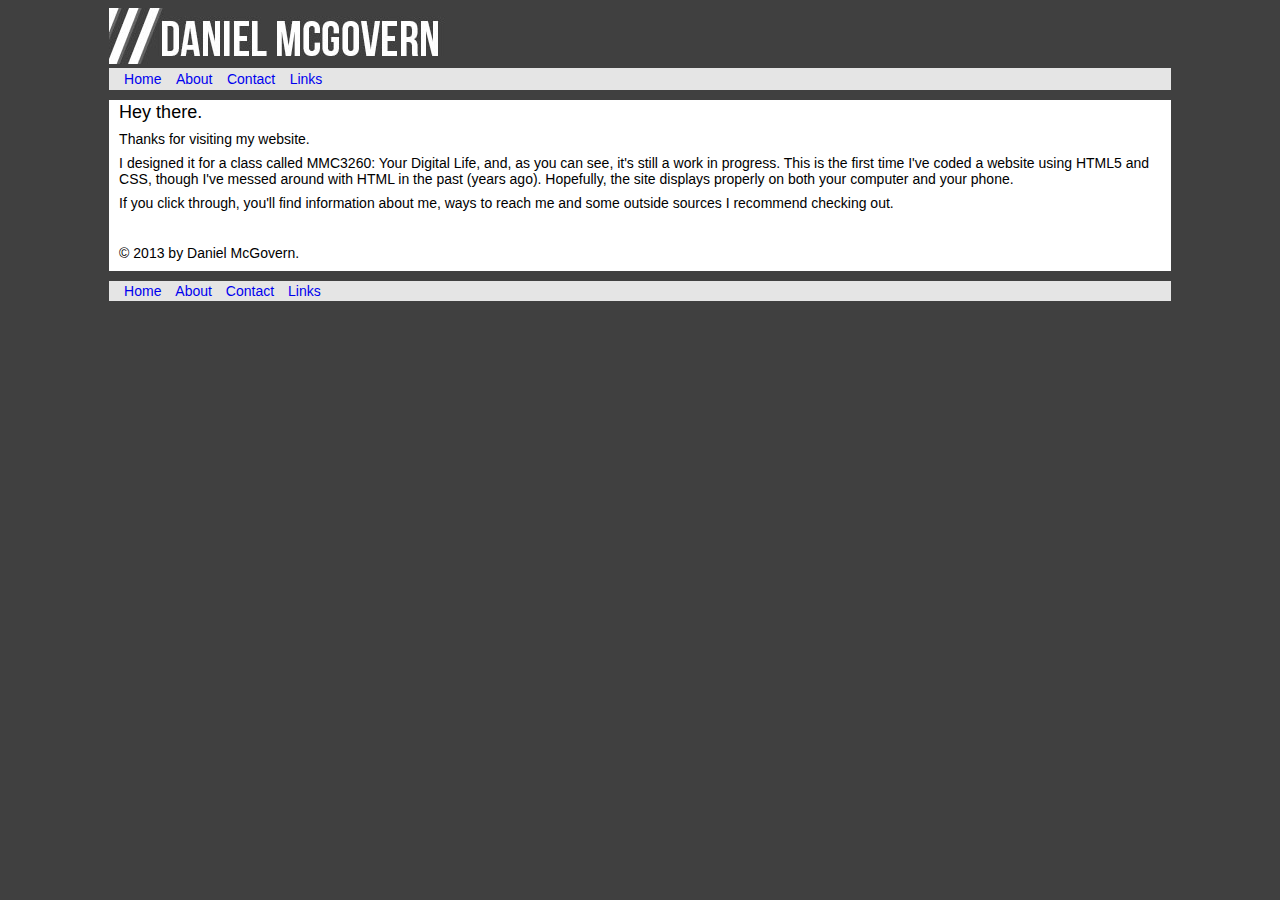
<file: index.html>
<!DOCTYPE html>
<html>
    <head>
        
        <title>Daniel McGovern</title>
        <meta charset="utf-8" />
        <link rel="stylesheet" href="css/base.css" />
    </head>
    
    <body>
    
        <header>
            <a href="index.html"><img src="/images/sitebanner.jpg" alt="Daniel McGovern" /></a>
        </header>
        
        <nav>
            <a href="index.html">Home</a>
            <a href="about.html">About</a>
            <a href="contact.html">Contact</a>
            <a href="links.html">Links</a>
        </nav>
        
        <article>
            <h1>Hey there.</h1>
            <p>Thanks for visiting my website.</p>
            <p>I designed it for a class called MMC3260: Your Digital Life, and, as you can see, it's still a work in progress. This is the first time I've coded a website using HTML5 and CSS, though I've messed around with HTML in the past (years ago). Hopefully, the site displays properly on both your computer and your phone.</p>
            <p>If you click through, you'll find information about me, ways to reach me and some outside sources I recommend checking out.</p>
            <br>
            <p class="footer">&copy; 2013 by Daniel McGovern.</p>
        </article>
        
        <footer>
            <a href="index.html">Home</a>
            <a href="about.html">About</a>
            <a href="contact.html">Contact</a>
            <a href="links.html">Links</a>
        </footer>
        
    </body>
</html>
</file>
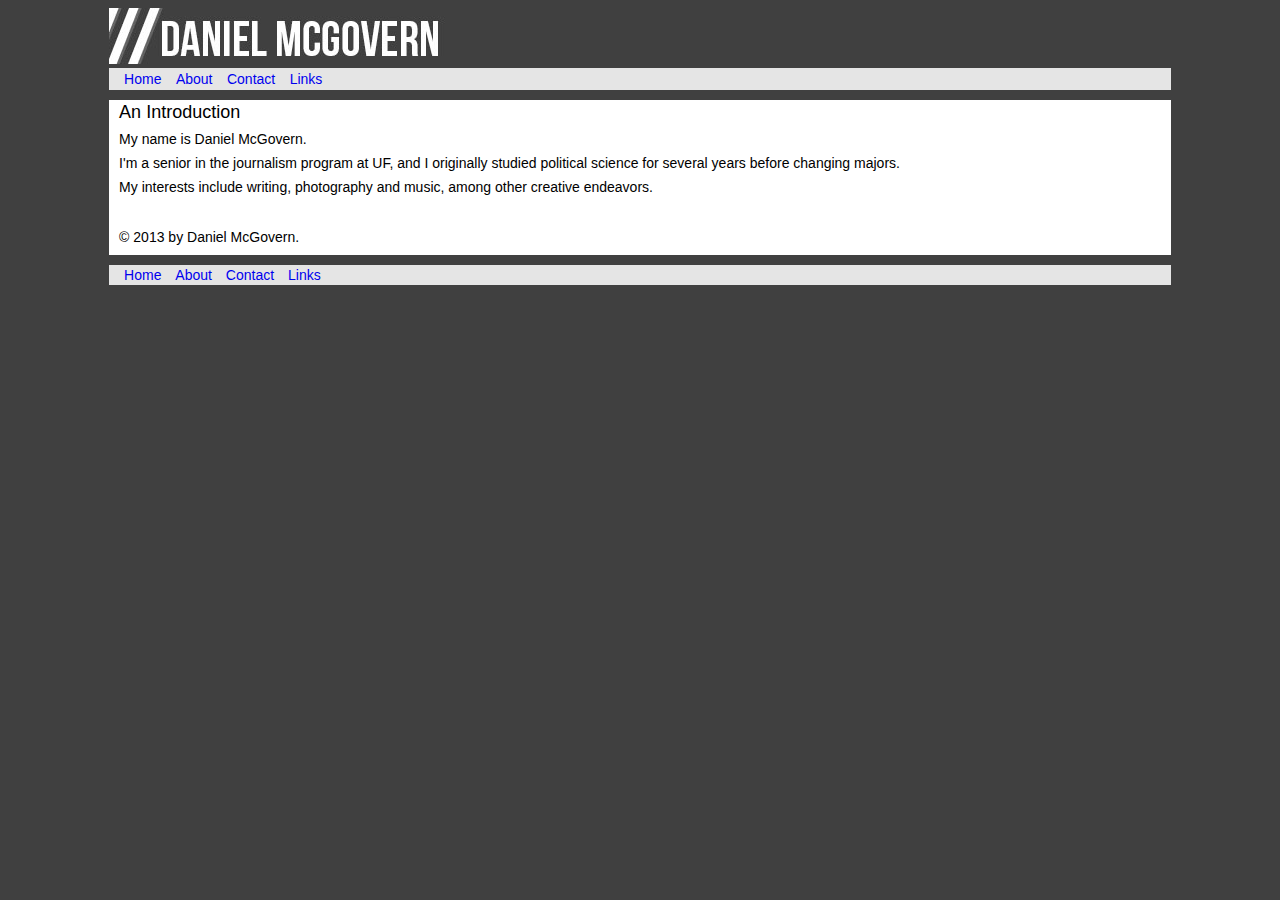
<file: about.html>
<!DOCTYPE html>
<html>
    <head>
        
        <title>Daniel McGovern</title>
        <meta charset="utf-8" />
        <link rel="stylesheet" href="css/base.css" />
    </head>
    
    <body>
    
        <header>
            <a href="index.html"><img src="/images/sitebanner.jpg" alt="Daniel McGovern" /></a>
        </header>
        
        <nav>
            <a href="index.html">Home</a>
            <a href="about.html">About</a>
            <a href="contact.html">Contact</a>
            <a href="links.html">Links</a>
        </nav>
        
        <article>
            <h1>An Introduction</h1>
            <p>My name is Daniel McGovern.</p>
            <p>I'm a senior in the journalism program at UF, and I originally studied political science for several years before changing majors.</p>
            <p>My interests include writing, photography and music, among other creative endeavors.</p>
            <br><p class="footer">&copy; 2013 by Daniel McGovern.</p>
        </article>
        
        <footer>
            <a href="index.html">Home</a>
            <a href="about.html">About</a>
            <a href="contact.html">Contact</a>
            <a href="links.html">Links</a>
        </footer>
        
    </body>
</html>
</file>
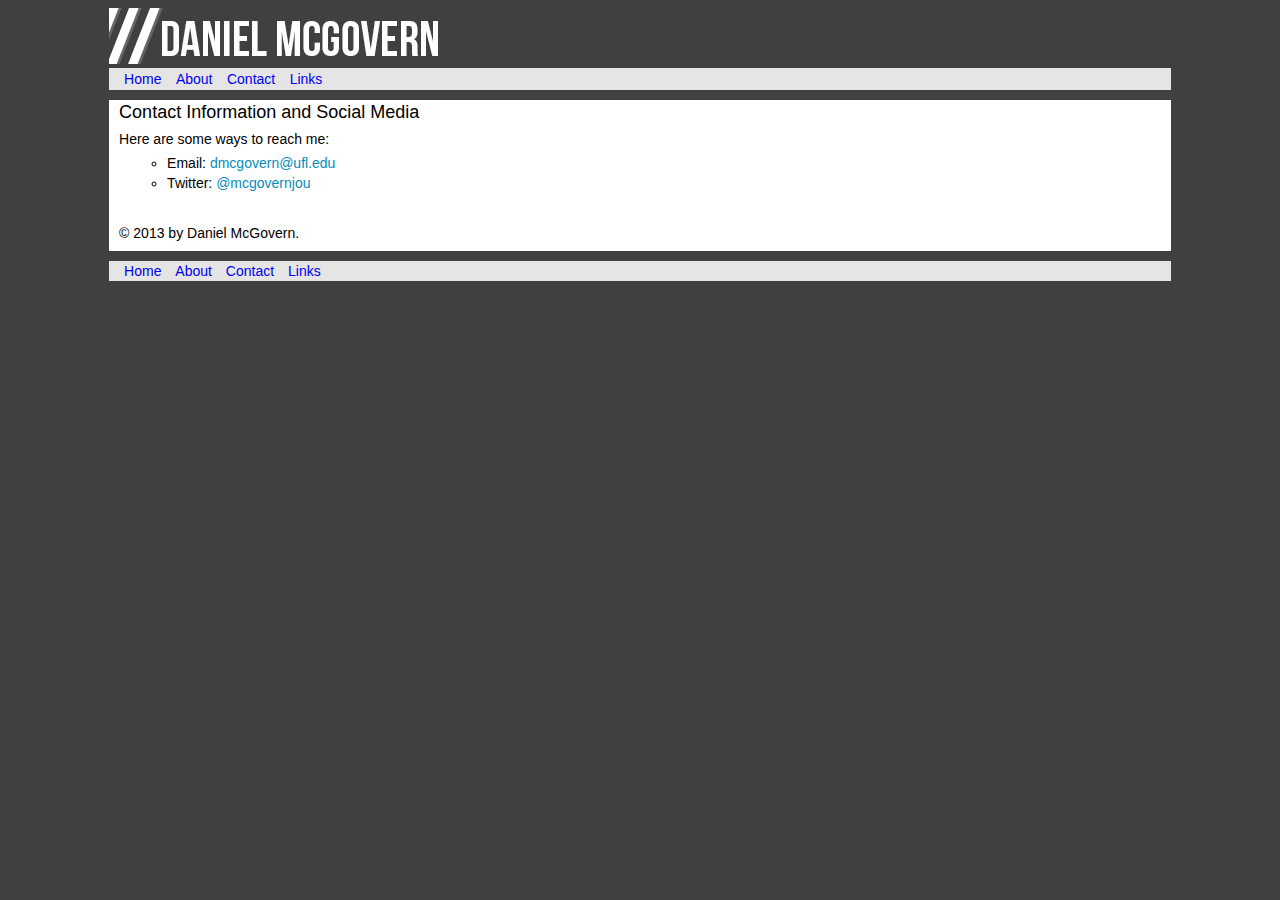
<file: contact.html>
<!DOCTYPE html>
<html>
    <head>
        
        <title>Daniel McGovern</title>
        <meta charset="utf-8" />
        <link rel="stylesheet" href="css/base.css" />
    </head>
    
    <body>
    
        <header>
            <a href="index.html"><img src="/images/sitebanner.jpg" alt="Daniel McGovern" /></a>
        </header>
        
        <nav>
            <a href="index.html">Home</a>
            <a href="about.html">About</a>
            <a href="contact.html">Contact</a>
            <a href="links.html">Links</a>
        </nav>
        
        <article>
            <h1>Contact Information and Social Media</h1>
            <p>Here are some ways to reach me:</p>
            <ul>
                <li>Email: <a href="mailto:dmcgovern@ufl.edu">dmcgovern@ufl.edu</a></li>
                <li>Twitter: <a href=http://www.twitter.com/mcgovernjou>@mcgovernjou</a></li>
            </ul>
            <br>
            <p class="footer">&copy; 2013 by Daniel McGovern.</p>
        </article>
        
        <footer>
            <a href="index.html">Home</a>
            <a href="about.html">About</a>
            <a href="contact.html">Contact</a>
            <a href="links.html">Links</a>
        </footer>
        
    </body>
</html>
</file>
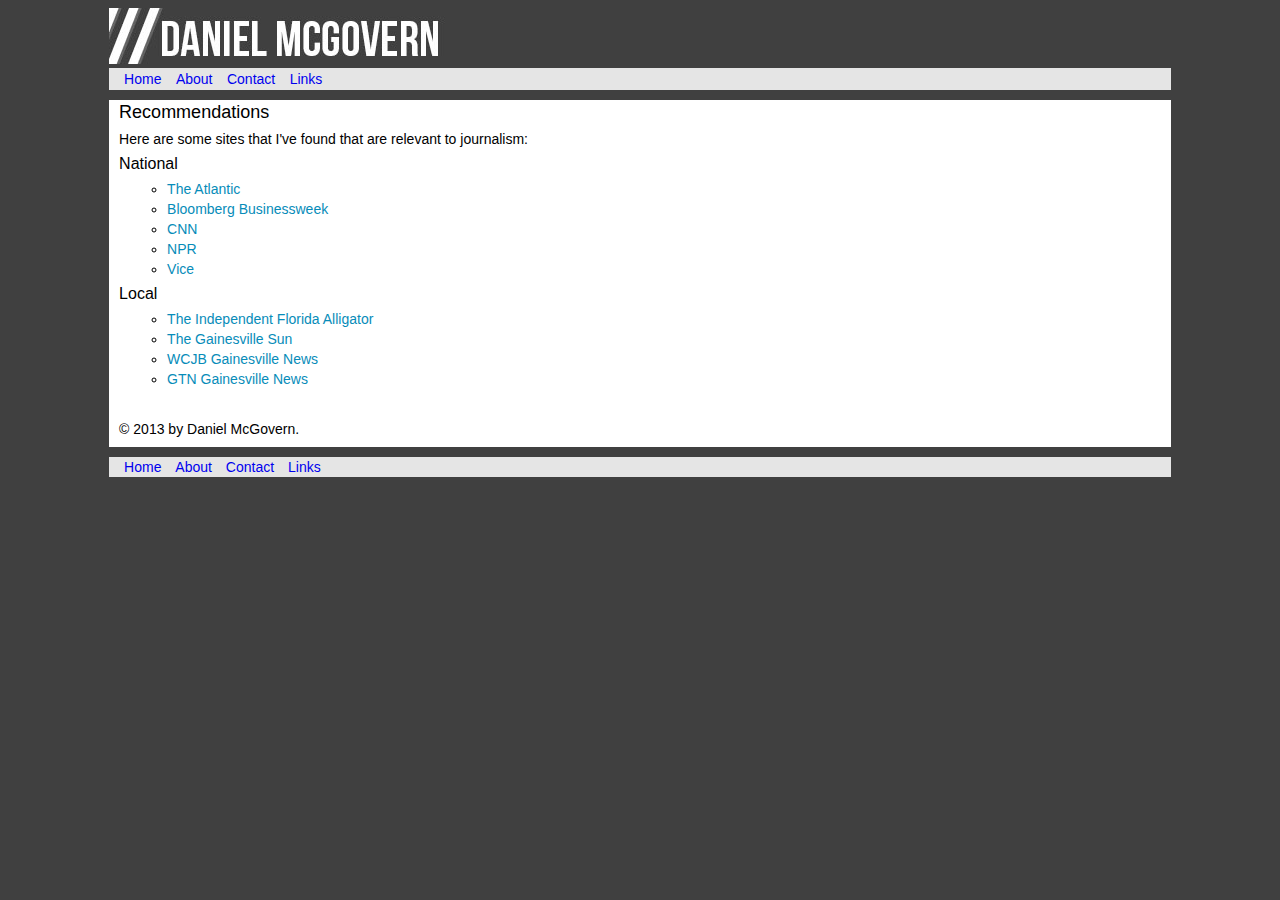
<file: links.html>
<!DOCTYPE html>
<html>
    <head>
        
        <title>Daniel McGovern</title>
        <meta charset="utf-8" />
        <link rel="stylesheet" href="css/base.css" />
    </head>
    
    <body>
    
        <header>
            <a href="index.html"><img src="/images/sitebanner.jpg" alt="Daniel McGovern" /></a>
        </header>
        
        <nav>
            <a href="index.html">Home</a>
            <a href="about.html">About</a>
            <a href="contact.html">Contact</a>
            <a href="links.html">Links</a>
        </nav>
        
        <article>
            <h1>Recommendations</h1>
            <p>Here are some sites that I've found that are relevant to journalism:</p>
                <h2>National</h2>
                <ul>
                <li><a href=http://www.theatlantic.com>The Atlantic</a></li>
                <li><a href=http://www.businessweek.com>Bloomberg Businessweek</a></li>
                <li><a href=http://www.cnn.com>CNN</a></li>
                <li><a href=http://www.NPR.com>NPR</a></li>
                <li><a href=http://www.vice.com>Vice</a></li>
                </ul>
                <h2>Local</h2>
                <ul>
                <li><a href=http://www.alligator.org>The Independent Florida Alligator</a></li>
                <li><a href=http://www.gainesville.com>The Gainesville Sun</a></li>
                <li><a href=http://www.wcjb.com>WCJB Gainesville News</a></li>
                <li><a href=http://www.mygtn.tv/>GTN Gainesville News</a></li>
            </ul>
            <br>
            <p class="footer">&copy; 2013 by Daniel McGovern.</p>
        </article>
        
        <footer>
            <a href="index.html">Home</a>
            <a href="about.html">About</a>
            <a href="contact.html">Contact</a>
            <a href="links.html">Links</a>
        </footer>
        
    </body>
</html>
</file>
<file: css/base.css>
body {
    background:#404040;
    font-family: "Helvetica Neue", Helvetica, Arial, sans-serif;
}

/* Layout Rules */

header {
    margin:0 8%;
    padding:0px 0px;
    text-align:left;
    font-family: "Helvetica Neue", Helvetica, Arial, sans-serif;
    font-weight:400;
    color:#fff;
}

nav {
    background:#E5E5E5;
    margin:0 8%;
    padding:2px 10px;
    text-align:left;
}

article {
    background:#FFFFFF;
    margin:10px 8%;
    padding:2px 10px;
    text-align:left;
    color:#000;
}

footer {
    background:#E5E5E5;
    margin:0 8%;
    padding:2px 10px;
    font-size:14px;
    text-align:left;
    color:#000;
}

img {
    width: 400px;
    height: 56px;
}

/* Heading Rules */

header h1 {
    margin:0 0;
    font-size:24px;
    padding-bottom:10px;
}

article h1 {
    font-family: "Helvetica Neue", Helvetica, Arial, sans-serif;
    font-size:18px;
    font-weight:400;
    margin:0 0;
}

article h2 {
    font-family: "Helvetica Neue", Helvetica, Arial, sans-serif;
    font-size:16px;
    font-weight:400;
    margin:0 0;
}

/* Paragraph Rules */

article p {
    margin:8px 0;
    font-size:14px;
}

/* List Rules */

article ul {
    margin:8px 0;
}

article li {
    list-style-type:circle;
    font-size:14px;
    margin-left:8px;
    margin-bottom:4px;
}

/* Link Rules */

nav a:link, nav a:visited {
    font-family: "Helvetica Neue", Helvetica, Arial, sans-serif;
    font-size:14px;
    padding:0 5px;
    text-decoration:none;
}

nav a:hover, nav a:active {
    color:#000;
    text-decoration:underline;
}

article a:link, article a:visited {
    color:#078cb9;
    text-decoration:none;
}

article a:hover, article a:active {
    text-decoration:underline;
}

footer a:link, footer a:visited {
    font-family: "Helvetica Neue", Helvetica, Arial, sans-serif;
    font-size:14px;
    padding:0 5px;
    text-decoration:none;
}

footer a:hover, footer a:active {
    color:#000;
    text-decoration:underline;
}
</file>
